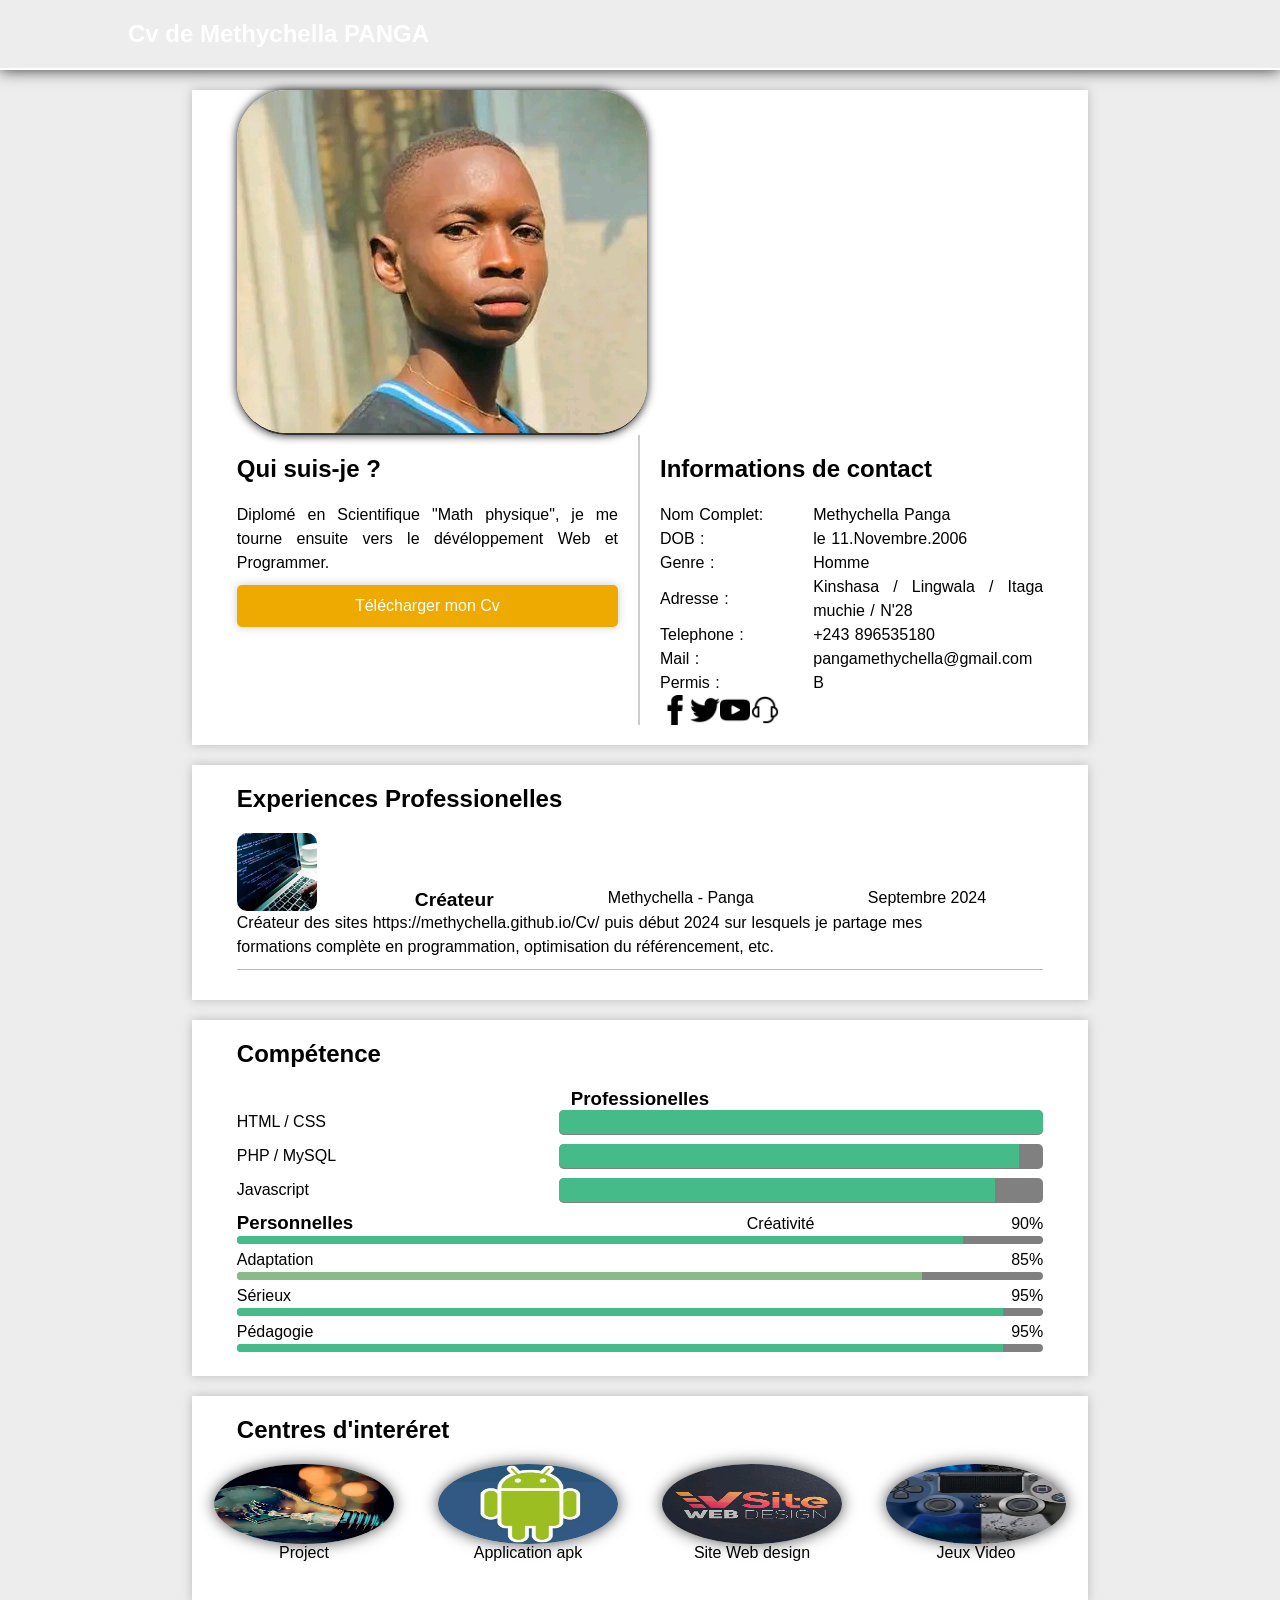
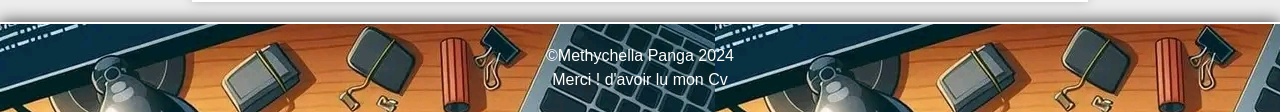
<file: index.html>
<html lang="en">
<head>
    <meta charset="UTF-8">
    <meta name="viewport" content="width=device-width, initial-scale=1.0">
    <title>Cv de methychella</title>
    <link rel="stylesheet" href="style.css">
</head>
<body>
    <header> <h1>Cv de Methychella PANGA</h1></header>

    <!-- Section party-->
     <section>
        <div class="photo">
            <img src="profil.jpg" alt="">
        </div>
        <div class="prez">
            <h2>Qui suis-je ?</h2>
            <p> Diplomé en Scientifique "Math physique", je me tourne ensuite vers le dévéloppement Web et Programmer. </p>
            <a href="#" download> Télécharger mon Cv</a>
        </div>
        <div class="contact">
            <h2>Informations de contact</h2>
            <div class="contact-flex">
                <p>Nom Complet: </p>
                <p>Methychella Panga</p>
            </div>
            <div class="contact-flex">
                <p>DOB :</p>
                <p>le 11.Novembre.2006</p>
            </div>
            <div class="contact-flex">
                <p>Genre :</p>
                <p>Homme</p>
            </div>
            <div class="contact-flex">
                <p>Adresse :</p>
                <p>Kinshasa / Lingwala / Itaga muchie / N'28</p>
            </div>
            <div class="contact-flex">
                <p>Telephone :</p>
                <p>+243 896535180</p>
            </div>
            <div class="contact-flex">
                <p>Mail :</p>
                <p><a href="mailto:pangamethychella@gmail.com">pangamethychella@gmail.com</a></p>
            </div>
            <div class="contact-flex">
                <p>Permis :</p>
                <p>B</p>
            </div>
            <div class="contact-flex">
                <a href="#"><img src="image/facebook-svgrepo-com.png" alt="Logo Fb"></a>
                <a href="#"><img src="image/twitter-154-svgrepo-com.png" alt="Logo Tw"></a>
                <a href="#"><img src="image/youtube-svgrepo-com.png" alt="Logo Yt"></a>
                <a href="#"><img src="image/service-svgrepo-com.png" alt="Logo sv"></a>

            </div>

        </div>
     </section>

     <section>
        <h2>Experiences Professionelles</h2>
        <div class="exp">
            <div class="exp-logo">
                <a href="#"><img src="image/experience.jpg" alt="Logo de Methychella"></a>
            </div>
            <div class="exp-info">
                <h3>Créateur</h3>
                <h4> Methychella - Panga</h4>
                <h4>Septembre 2024 </h4>
            </div>
            <div class="exp-desc">
                <p>Créateur des sites https://methychella.github.io/Cv/ puis 
                    début 2024 sur lesquels je partage mes formations complète en programmation, optimisation du référencement, etc.</p>
            </div>
        </div>
     </section>
     <section>
        <h2>Compétence</h2>
        <h3 class="h3gauche"> Professionelles</h3>
        
        <div class="camp">
        
            <p>HTML / CSS</p>
            <div class="conteneur-barre"><span class="barre c100"></span></div>

        </div>
        <div class="camp">
            <p>PHP / MySQL</p>
            <div class="conteneur-barre"><span class="barre c95"></span></div>

        </div>
        <div class="camp">
            <p>Javascript</p>
            <div class="conteneur-barre"><span class="barre c90"></span></div>
        </div>

        
        <div class="camp2">
            <h3 class="h3gauche">Personnelles</h3> <br>
            <p>Créativité</p>
            <p>90%</p>
            <div class="conteneur-barre2"><span class="barre c90"></span></div>
        </div>
        <div class="camp2">
            <p>Adaptation</p>
            <p>85%</p>
            <div class="conteneur-barre2"><span class="barre c85"></span></div>
        </div>
        <div class="camp2">
            <p>Sérieux</p>
            <p>95%</p>
            <div class="conteneur-barre2"><span class="barre c95"></span></div>
        </div>
        <div class="camp2">
            <p>Pédagogie</p>
            <p>95%</p>
            <div class="conteneur-barre2"><span class="barre c95"></span></div>
        </div>

     </section>
     <section>
        <h2>Centres d'interéret</h2>
        <figure class="interet">
            <img src="image/idée.jpg" alt="Trail">
            <figcaption>Project</figcaption>
        </figure>
        <figure class="interet">
            <img src="image/Android_apk.jpg" alt="logiciels">
            <figcaption>Application apk</figcaption>
        </figure>
        <figure class="interet">
            <img src="image/web_design.jpg" alt="Web">
            <figcaption>Site Web design</figcaption>
        </figure>
        <figure class="interet">
            <img src="image/jeux_video.jpg" alt="gaming">
            <figcaption>Jeux Video</figcaption>
        </figure>
     </section>
    <!-- Fin de Section-->
    <!-- Footer party-->
     <footer>
        <p><a href="https://methychella.github.io/Cv/">&copy;Methychella Panga</a> 2024 </p>
        <p>Merci ! d'avoir lu mon Cv </p>
     </footer>
    <!-- Fin Footer -->
</body>
</html>
</file>
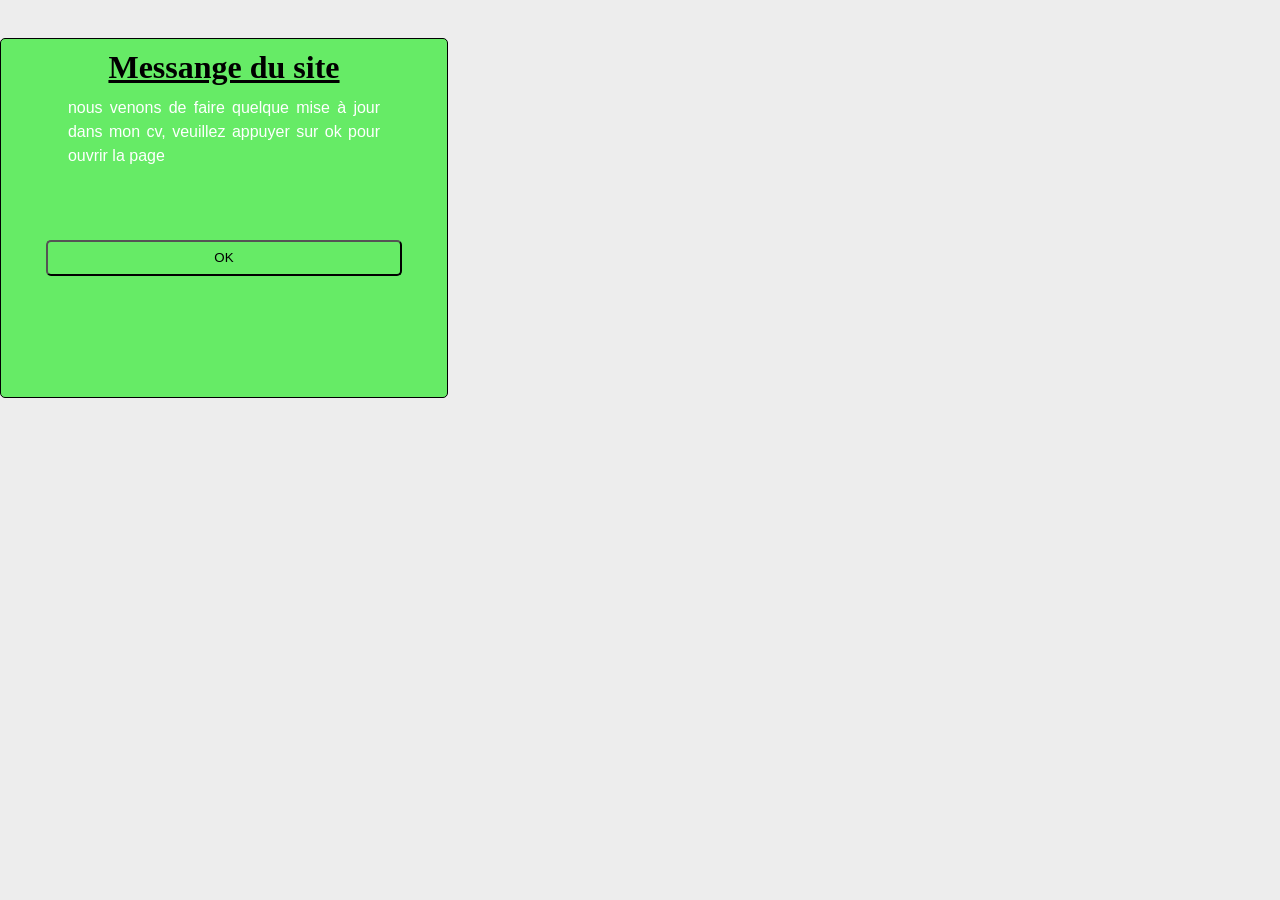
<file: CV/index.html>
<html lang="en">
<head>
    <meta charset="UTF-8">
    <meta name="viewport" content="width=device-width, initial-scale=1.0">
    <title>Cv de methychella</title>
    <link rel="stylesheet" href="style.css">
    <link rel="stylesheet" href="boite.css">
</head>
<body>
    <div class="item" id="item">
        
    <header> <h1>Cv de Methychella PANGA</h1></header>

    <!-- Section party-->
     <section class="tete">
        <div class="photo">
            <img src="profil.jpg" alt="">
        </div>
        <div class="prez">
            <h2>Qui suis-je ?</h2>
            <p> Diplomé en Scientifique "Math physique", je me tourne ensuite vers le dévéloppement Web et Programmer. </p>
            <a href="#" download> Télécharger mon Cv</a></br>

            <button class="hover" id="voir">voir plus</button>
        </div>
        <div class="contact">
            <h2>Informations de contact</h2>
            <div class="contact-flex">
                <p>Nom Complet: </p>
                <p>Methychella Panga</p>
            </div>
            <div class="contact-flex">
                <p>DOB :</p>
                <p>le 11.Novembre.2006</p>
            </div>
            <div class="contact-flex">
                <p>Genre :</p>
                <p>Homme</p>
            </div>
            <div class="contact-flex">
                <p>Adresse :</p>
                <p>Kinshasa / Lingwala / Itaga muchie / N'28</p>
            </div>
            <div class="contact-flex">
                <p>Telephone :</p>
                <p>+243 896535180</p>
            </div>
            <div class="contact-flex">
                <p>Mail :</p>
                <p><a href="mailto:pangamethychella@gmail.com">pangamethychella@gmail.com</a></p>
            </div>
            <div class="contact-flex">
                <p>Permis :</p>
                <p>B</p>
            </div>
            <div class="contact-flex">
                <a href="#"><img src="image/facebook-svgrepo-com.png" alt="Logo Fb"></a>
                <a href="#"><img src="image/twitter-154-svgrepo-com.png" alt="Logo Tw"></a>
                <a href="#"><img src="image/youtube-svgrepo-com.png" alt="Logo Yt"></a>
                <a href="#"><img src="image/service-svgrepo-com.png" alt="Logo sv"></a>

            </div>

        </div>
     </section>

     <section class="Experience">
        <h2>Experiences Professionelles</h2>
        <div class="exp">
            <div class="exp-logo">
                <a href="#"><img src="image/experience.jpg" alt="Logo de Methychella"></a>
            </div>
            <div class="exp-info">
                <h3>Créateur</h3>
                <h4> Methychella - Panga</h4>
                <h4>Septembre 2024 </h4>
            </div>
            <div class="exp-desc">
                <p>Créateur des sites methychella-panga.fr puis methychella-panga.com 
                    début 2024 sur lesquels je partage mes formations complète en programmation, optimisation du référencement, etc.</p>
            <button class="hover" id="voir1">voir plus</button>
                    
                </div>
        </div>
     </section>
     <section class="competence">
        <h2>Compétence</h2>
        <h3 class="h3gauche"> Professionelles</h3>
        
        <div class="camp">
        
            <p>HTML / CSS</p>
            <div class="conteneur-barre"><span class="barre c100"></span></div>

        </div>
        <div class="camp">
            <p>PHP / MySQL</p>
            <div class="conteneur-barre"><span class="barre c95"></span></div>

        </div>
        <div class="camp">
            <p>Javascript</p>
            <div class="conteneur-barre"><span class="barre c90"></span></div>
        </div>

        
        <div class="camp2">
            <h3 class="h3gauche">Personnelles</h3> <br>
            <p>Créativité</p>
            <p>90%</p>
            <div class="conteneur-barre2"><span class="barre c90"></span></div>
        </div>
        <div class="camp2">
            <p>Adaptation</p>
            <p>85%</p>
            <div class="conteneur-barre2"><span class="barre c85"></span></div>
        </div>
        <div class="camp2">
            <p>Sérieux</p>
            <p>95%</p>
            <div class="conteneur-barre2"><span class="barre c95"></span></div>
        </div>
        <div class="camp2">
            <p>Pédagogie</p>
            <p>95%</p>
            <div class="conteneur-barre2"><span class="barre c95"></span></div>
            <button class="hover" id="voir2">voir plus</button>

        </div>

     </section>
     <section class="interete">
        <h2>Centres d'interéret</h2>
        <figure class="interet">
            <img src="image/idée.jpg" alt="Trail">
            <figcaption>Project</figcaption>
        </figure>
        <figure class="interet">
            <img src="image/Android_apk.jpg" alt="logiciels">
            <figcaption>Application apk</figcaption>
        </figure>
        <figure class="interet">
            <img src="image/web_design.jpg" alt="Web">
            <figcaption>Site Web design</figcaption>
        </figure>
        <figure class="interet">
            <img src="image/jeux_video.jpg" alt="gaming">
            <figcaption>Jeux Video</figcaption>
        </figure>
     </section>
    <!-- Fin de Section-->
    <!-- Footer party-->
     <footer>
        <p><a href="https://www.methychella-panga.com">&copy;Methychella Panga</a> 2024 </p>
        <p>Merci ! d'avoir lu mon Cv </p>
     </footer>
    </div>
    <div class="mise" id="mise">
        <div class="boite">
            <h1>Messange du site</h1>
            <p>nous venons de faire quelque mise à jour dans mon cv, veuillez appuyer sur ok pour ouvrir la page</p>
            <button id="ouvrir">OK</button>
        </div>
    </div>
    <!-- Fin Footer -->
     <script src="app.js"></script>
</body>
</html>
</file>
<file: style.css>
*{
    font-family: Avenir, sans-serif;
    padding: 0;
    margin: 0;
    text-align: justify;
    box-sizing: border-box;
}

body{
    background: #ededed;
}
p{
    font-size: 1rem;
    line-height: 1.5em;
}
a{
    text-decoration: none;
    color: #000;
}

/*Header & Footer */
header, footer{
    width: 100%;
    padding: 20px 0px;
    box-shadow: 0px 0px 15px #333;
}
header{
    border-bottom: 2px solid #fff;
}
header h1{
    color: white;
    font-size: 1.5rem;
    width: 90%;
    margin: 0 auto;
}

footer{
    border-top: 2px solid #fff;
    background-image: url("image/fond.jpg");
}
footer p{
    width: 90%;
    margin: 0 auto;
    color: #fff;
    text-align: center;
}
footer a{
    color: #fff;
}

/* Section party*/
section{
    display: flex;
    flex-flow: row wrap;
    justify-content: center;
    width: 100%;
    padding-bottom: 20px;
    margin: 20px auto;
    box-shadow: 0px 0px 10px #bbb;
    background-color: #fff;
}
section h2{
    margin: 20px 0;
    width: 90%;
}
section > div{
    width: 90%;
}
section .photo img{
    width: auto;
    border-radius: 50px;
    border: none;
    border-bottom: 2px solid #333;
    box-shadow: 0px 0px 10px #161515;
}
.prez{
    border-bottom: 2px solid #ccc;
}
.prez a{
    display: block;
    text-align: center;
    padding: 10px;
    margin: 10px auto 30px auto;
    color: #fff;
    background-color: #EA0;
    box-shadow: 0px 0px 10px #ccc;
    border-radius: 5px;
}
.contact-flex{
    display: flex;
    flex-flow: row wrap;
    align-items: center;
    word-spacing: 1px;
}
.contact-flex img{
    width: 30px;
    word-spacing: 10px;
}
.contact-flex a:nth-child(1):hover{
    background-color: rgb(41, 114, 209);
    width: 35px;
    border-radius: 10px;
    border-bottom: solid 1px #000;
}
.contact-flex a:nth-child(2):hover{
    background-color: #31eeeee1;
    width: 35px;
    border-radius: 10px;
    border-bottom: solid 1px #000
}
.contact-flex a:nth-child(3):hover{
    background-color: #ce3a3ae8;
    width: 35px;
    border-radius: 10px;
    border-bottom: solid 1px #000
}
.contact-flex a:nth-child(4):hover{
    background-color: #EA0;
    width: 35px;
    border-radius: 10px;
    border-bottom: solid 1px #000
}

.contact-flex p:first-child{
    flex: 0 0 40%;
}
.contact-flex p:last-child{
    flex: 0 0 60%;
}
.social{
    display: flex;
    justify-content: space-around;
    margin: 10px auto 0px auto;
}
.social img{
    width: 40px;
    height: 40px;
}
.exp{
    display: flex;
    flex-flow: row wrap;
    border-bottom: 1px solid #bbb;
    padding-bottom: 10px;
    margin-bottom: 10px;
}
.exp-info{
    display: flex;
    flex-flow: row wrap;
    justify-content: space-around;
}
.exp-logo{
    flex: 0 0 25%;
    max-width: 100px;
}
.exp-logo img{
    
    border-radius: 10px;
}
.exp-info{
    flex: 0 0 70%;
    margin-left: auto;
}
.exp img{
    width: 100%;
}
.exp h3{
    font-size: 1.2rem;
}
.exp h4{
    font-size: 1em;
    font-weight: normal;
}

.camp{
    display: flex;
    flex-flow: row wrap;
    margin-bottom: 10px;
}
.camp p{
    flex: 0 0 40%;
}
.conteneur-barre{
    flex: 0 0 60%;
    border-radius: 5px;
    background-color: gray;
    border-bottom: 1px ridge grey;
}
.barre{
    display: block;
    height: 100%;
    border-top-left-radius: 5px;
    border-bottom-left-radius: 5px;
}
.c85{
    width: 85%;
    background-color: #8B8;
}
.c90{
    width: 90%;
    background-color: #4B8;
}
.c95{
    width: 95%;
    background-color: #4B8;
}
.c100{
    width: 100%;
    background-color: #4B8;
    border-radius: 5px;
}

.camp2{
    display: flex;
    flex-flow: row wrap;
    justify-content: space-between;
}
.conteneur-barre2{
    flex: 0 0 100%;
    height: 0.5em;
    margin-bottom: 0.25em;
    border-radius: 5px;
    background-color: gray;
}

.interet{
    flex: 0 1 50%;
    display: flex;
    flex-flow: column wrap;
    align-items: center;
    margin-bottom: 20px;
}
.interet img{
    width: 80%;
    height: 80px;
    border-radius: 50%;
    box-shadow: 0px 0px 15px #555 ;
}
.interet:hover{
    background-color: none;
    border-bottom: 1px solid #000;
    border-right: 1px solid #555;
    border-radius: 10%;
    box-shadow: 1px 1px 25px #555 ;

}


@media screen and (min-width: 980px) {
    section{
        width: 70%;
        box-shadow: 0px 0px 10px #bbb;
    }   
    a:hover{
        color: #EA0;
    }
    header h1{
        width: 80%;
    }
    .prez, .contact{
        flex: 0 0 45%;
    }
    .prez{
        border-bottom: none;
        border-right: 2px solid #ccc;
        padding-right: 20px;
        margin-left: auto;
    }
    .contact{
        padding-left: 20px;
        margin-right: auto;
    }
    .prez a{
        border: 2px solid transparent;
    }
    .prez a:hover{
        color: #f28835;
        background-color: #fff;
        border: 2px solid #f28835;
        box-shadow: 0px 0px 20px #666;
    }
    .exp-logo{
        flex: 0 0 10%;
    }
    .exp-info, .exp-desc{
        flex: 0 0 85%;
        margin-top: auto;
    }
    .interet{
        flex: 0 1 25%;
    }
  

}
</file>
<file: CV/style.css>
*{
    font-family: Avenir, sans-serif;
    padding: 0;
    margin: 0;
    text-align: justify;
    box-sizing: border-box;
}

body{
    background: #ededed;
}
p{
    font-size: 1rem;
    line-height: 1.5em;
}
a{
    text-decoration: none;
    color: #000;
}

/*Header & Footer */
header, footer{
    width: 100%;
    padding: 20px 0px;
    box-shadow: 0px 0px 15px #333;
}
header{
    border-bottom: 2px solid #fff;
}
header h1{
    color: white;
    font-size: 1.5rem;
    width: 90%;
    margin: 0 auto;
}

footer{
    border-top: 2px solid #fff;
    background-image: url("image/fond.jpg");
}
footer p{
    width: 90%;
    margin: 0 auto;
    color: #fff;
    text-align: center;
}
footer a{
    color: #fff;
}

/* Section party*/
section{
    display: flex;
    flex-flow: row wrap;
    justify-content: center;
    width: 100%;
    padding-bottom: 20px;
    margin: 20px auto;
    box-shadow: 0px 0px 10px #bbb;
    background-color: #fff;
}
section h2{
    margin: 20px 0;
    width: 90%;
}
section > div{
    width: 90%;
}
section .photo img{
    width: auto;
    border-radius: 50px;
    border: none;
    border-bottom: 2px solid #333;
    box-shadow: 0px 0px 10px #161515;
}
.prez{
    border-bottom: 2px solid #ccc;
}
.prez a{
    display: block;
    text-align: center;
    padding: 10px;
    margin: 10px auto 30px auto;
    color: #fff;
    background-color: #EA0;
    box-shadow: 0px 0px 10px #ccc;
    border-radius: 5px;
}
.contact-flex{
    display: flex;
    flex-flow: row wrap;
    align-items: center;
    word-spacing: 1px;
}
.contact-flex img{
    width: 30px;
    word-spacing: 10px;
}
.contact-flex a:nth-child(1):hover{
    background-color: rgb(41, 114, 209);
    width: 35px;
    border-radius: 10px;
    border-bottom: solid 1px #000;
}
.contact-flex a:nth-child(2):hover{
    background-color: #31eeeee1;
    width: 35px;
    border-radius: 10px;
    border-bottom: solid 1px #000
}
.contact-flex a:nth-child(3):hover{
    background-color: #ce3a3ae8;
    width: 35px;
    border-radius: 10px;
    border-bottom: solid 1px #000
}
.contact-flex a:nth-child(4):hover{
    background-color: #EA0;
    width: 35px;
    border-radius: 10px;
    border-bottom: solid 1px #000
}

.contact-flex p:first-child{
    flex: 0 0 40%;
}
.contact-flex p:last-child{
    flex: 0 0 60%;
}
.social{
    display: flex;
    justify-content: space-around;
    margin: 10px auto 0px auto;
}
.social img{
    width: 40px;
    height: 40px;
}
.exp{
    display: flex;
    flex-flow: row wrap;
    border-bottom: 1px solid #bbb;
    padding-bottom: 10px;
    margin-bottom: 10px;
}
.exp-info{
    display: flex;
    flex-flow: row wrap;
    justify-content: space-around;
}
.exp-logo{
    flex: 0 0 25%;
    max-width: 100px;
}
.exp-logo img{
    
    border-radius: 10px;
}
.exp-info{
    flex: 0 0 70%;
    margin-left: auto;
}
.exp img{
    width: 100%;
}
.exp h3{
    font-size: 1.2rem;
}
.exp h4{
    font-size: 1em;
    font-weight: normal;
}

.camp{
    display: flex;
    flex-flow: row wrap;
    margin-bottom: 10px;
}
.camp p{
    flex: 0 0 40%;
}
.conteneur-barre{
    flex: 0 0 60%;
    border-radius: 5px;
    background-color: gray;
    border-bottom: 1px ridge grey;
}
.barre{
    display: block;
    height: 100%;
    border-top-left-radius: 5px;
    border-bottom-left-radius: 5px;
}
.c85{
    width: 85%;
    background-color: #8B8;
}
.c90{
    width: 90%;
    background-color: #4B8;
}
.c95{
    width: 95%;
    background-color: #4B8;
}
.c100{
    width: 100%;
    background-color: #4B8;
    border-radius: 5px;
}

.camp2{
    display: flex;
    flex-flow: row wrap;
    justify-content: space-between;
}
.conteneur-barre2{
    flex: 0 0 100%;
    height: 0.5em;
    margin-bottom: 0.25em;
    border-radius: 5px;
    background-color: gray;
}

.interet{
    flex: 0 1 50%;
    display: flex;
    flex-flow: column wrap;
    align-items: center;
    margin-bottom: 20px;
}
.interet img{
    width: 80%;
    height: 80px;
    border-radius: 50%;
    box-shadow: 0px 0px 15px #555 ;
}
.interet:hover{
    background-color: none;
    border-bottom: 1px solid #000;
    border-right: 1px solid #555;
    border-radius: 10%;
    box-shadow: 1px 1px 25px #555 ;

}

.Experience, .competence, .interete{
    pointer-events: all;
    opacity: 0;
    display: none;
}
.hover{
    background-color: transparent;
    border: none;
    font-size: 17px;
    color: #000;
    width: 100%;
    height: 10%;
    text-align: center;
    font-family: 'Times New Roman', Times, serif;
}
.hover:hover{
    background-color: #00000023;
    color: white;
    transition: 0.3s;
}
.hover:active{
    background-color: white;
    color: #000;
    transition: 0.2s;
}
.show{
    opacity: 1;
    pointer-events: all;
    transition: 0.4s;
    display: flex;
}
.showoff{
    display: none;
    opacity: 0;
    pointer-events: none;
}


@media screen and (min-width: 980px) {
    section{
        width: 70%;
        box-shadow: 0px 0px 10px #bbb;
    }   
    a:hover{
        color: #EA0;
    }
    header h1{
        width: 80%;
    }
    .prez, .contact{
        flex: 0 0 45%;
    }
    .prez{
        border-bottom: none;
        border-right: 2px solid #ccc;
        padding-right: 20px;
        margin-left: auto;
    }
    .contact{
        padding-left: 20px;
        margin-right: auto;
    }
    .prez a{
        border: 2px solid transparent;
    }
    .prez a:hover{
        color: #f28835;
        background-color: #fff;
        border: 2px solid #f28835;
        box-shadow: 0px 0px 20px #666;
    }
    .exp-logo{
        flex: 0 0 10%;
    }
    .exp-info, .exp-desc{
        flex: 0 0 85%;
        margin-top: auto;
    }
    .interet{
        flex: 0 1 25%;
    }
  

}
</file>
<file: CV/boite.css>
.mise{
    width: 100%;
    height: 80%;
    color: black;
    justify-content: center;
    justify-items: center;
}
.boite{
    margin-top: 3%;
    border: 1px solid black;
    width: 35%;
    height: 50%;
    border-radius: 5px;
    background-color: rgba(78, 235, 78, 0.849);
    transition: 0.4s;
}
.boite h1{
    text-align: center;
    font-family: 'Times New Roman', Times, serif;
    padding-top: 10px;
    text-decoration: underline;   
    transition: 0.4s;
}
.boite p{
    padding-top: 10px;
    margin-left: 15%;
    width: 70%;
    font-family: 'Trebuchet MS', 'Lucida Sans Unicode', 'Lucida Grande', 'Lucida Sans', Arial, sans-serif;
    color: white;
    z-index: 100;
    font-weight: 500;
    transition: 0.4s;
}
.boite button{
    margin-top: 16%;
    margin-left: 10%;
    text-align: center;
    justify-content: center;
    width: 80%;
    height: 10%;
    border-radius: 5px;
    background-color: transparent;
    transition: 0.4s;
}
#ouvrir:hover{
    color: black;
    background-color: aliceblue;
    border: none;
    transition: 0.4s;
}
#ouvrir:active{
    background-color: black;
    color: aliceblue;
    transition: 0.3s;
}
</file>
